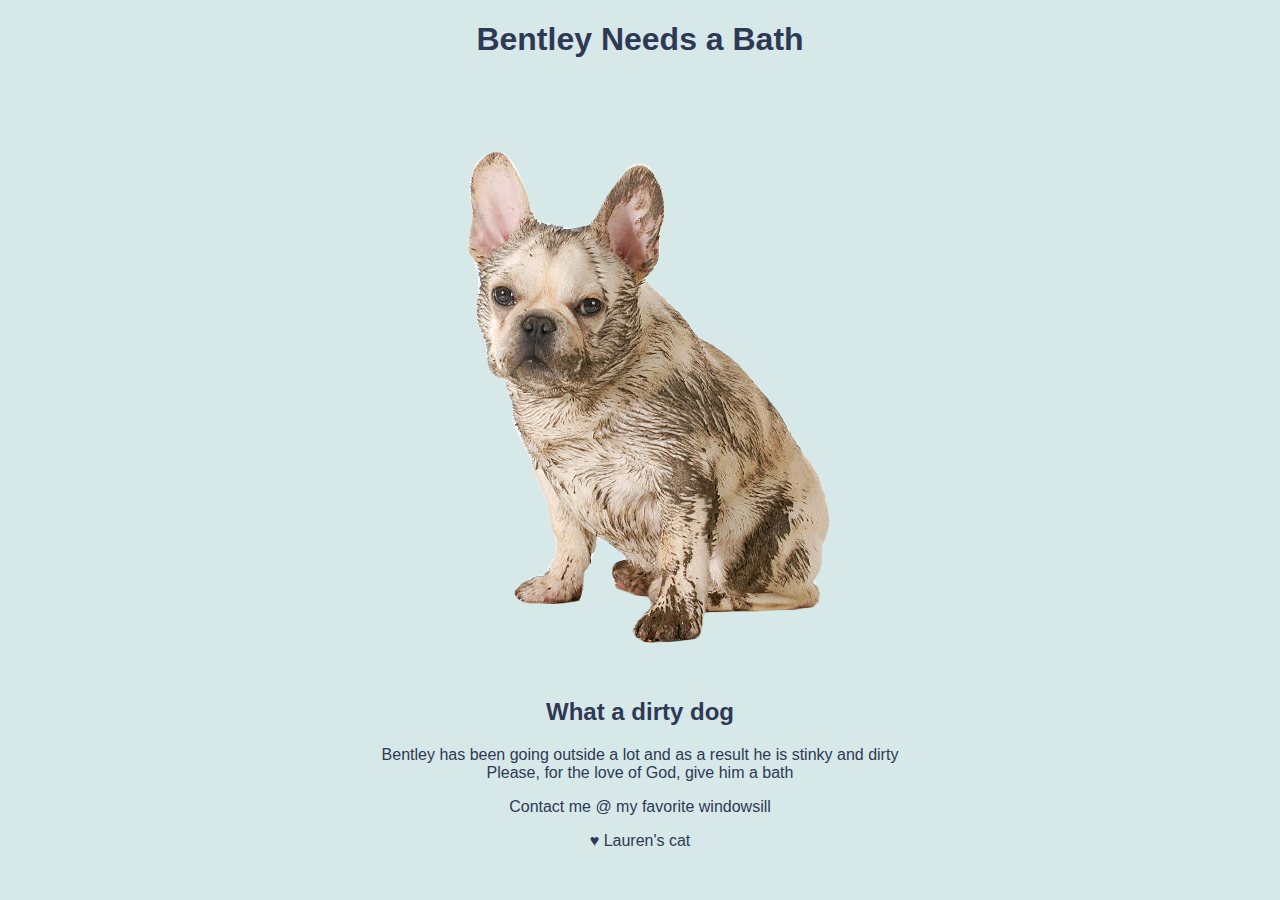
<file: unit_3/index.html>
<!DOCTYPE html>
<html>
<head>
	<link rel="stylesheet" type="text/css" href="css/style.css">
</head>

<title>Bentley Needs a Bath</title>

<body>
	<h1>Bentley Needs a Bath</h1>
	<h2><center><img src="images/dirty_boy.png"></center>
	What a dirty dog</h2>
	<p>Bentley has been going outside a lot and as a result he is stinky and dirty
	<br>Please, for the love of God, give him a bath</p>
	<p>Contact me @ my favorite windowsill </p>
	<p>&hearts; Lauren's cat</p>

</body>

</html>
</file>
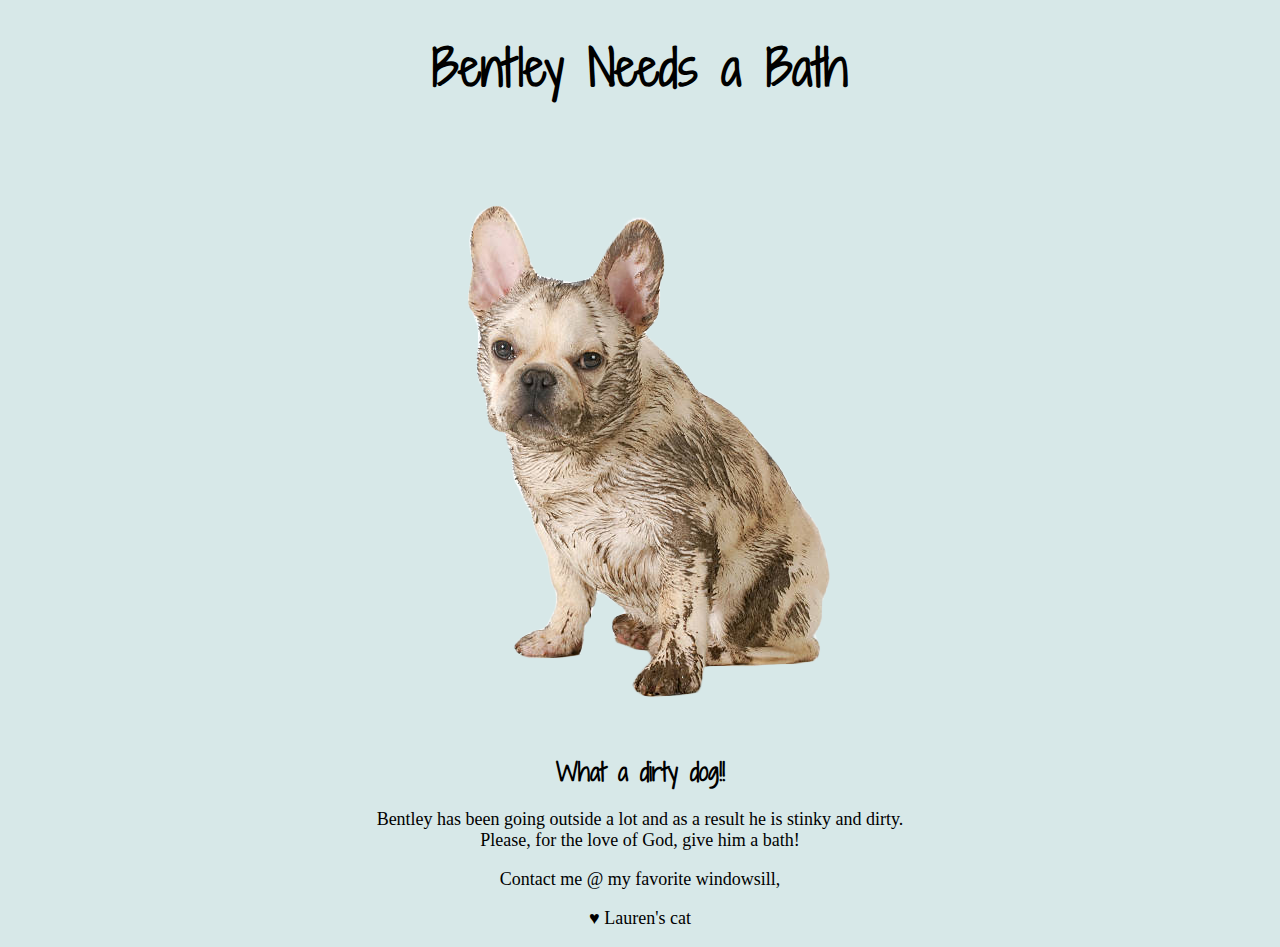
<file: unit_4/index.html>
<!DOCTYPE html>
<html>
<head>
	<link rel="stylesheet" type="text/css" href="css/style.css">
</head>

<title>Bentley Needs a Bath</title>

<body>
	<h1>Bentley Needs a Bath</h1>
	<h2><center><img src="images/dirty_boy.png"></center>
	What a dirty dog!!</h2>
	<p>Bentley has been going outside a lot and as a result he is stinky and dirty.
	<br>Please, for the love of God, give him a bath!</p>
	<p>Contact me @ my favorite windowsill, </p>
	<p>&hearts; Lauren's cat</p>

</body>

</html>
</file>
<file: unit_3/css/style.css>
body {
	background-color: #D7E8E8;
}
h1, h2, p {
	color: #2E3956;
	text-align: center;
	font-family: helvetica;
}
</file>
<file: unit_4/css/style.css>
@import url(https://fonts.googleapis.com/css?family=Shadows+Into+Light+Two);

body {
	background-color: #D7E8E8;
}

h1 {
	font-family: 'Shadows Into Light Two', cursive;
	font-size: 3em;
	text-align: center;
}

h2 {font-family: 'Shadows Into Light Two', cursive;
	font-size: 1.5em;
	text-align: center;
}

p {
	font-family: 'Times New Roman', normal;
	font-size: 18px;
	text-align: center;
}
</file>
